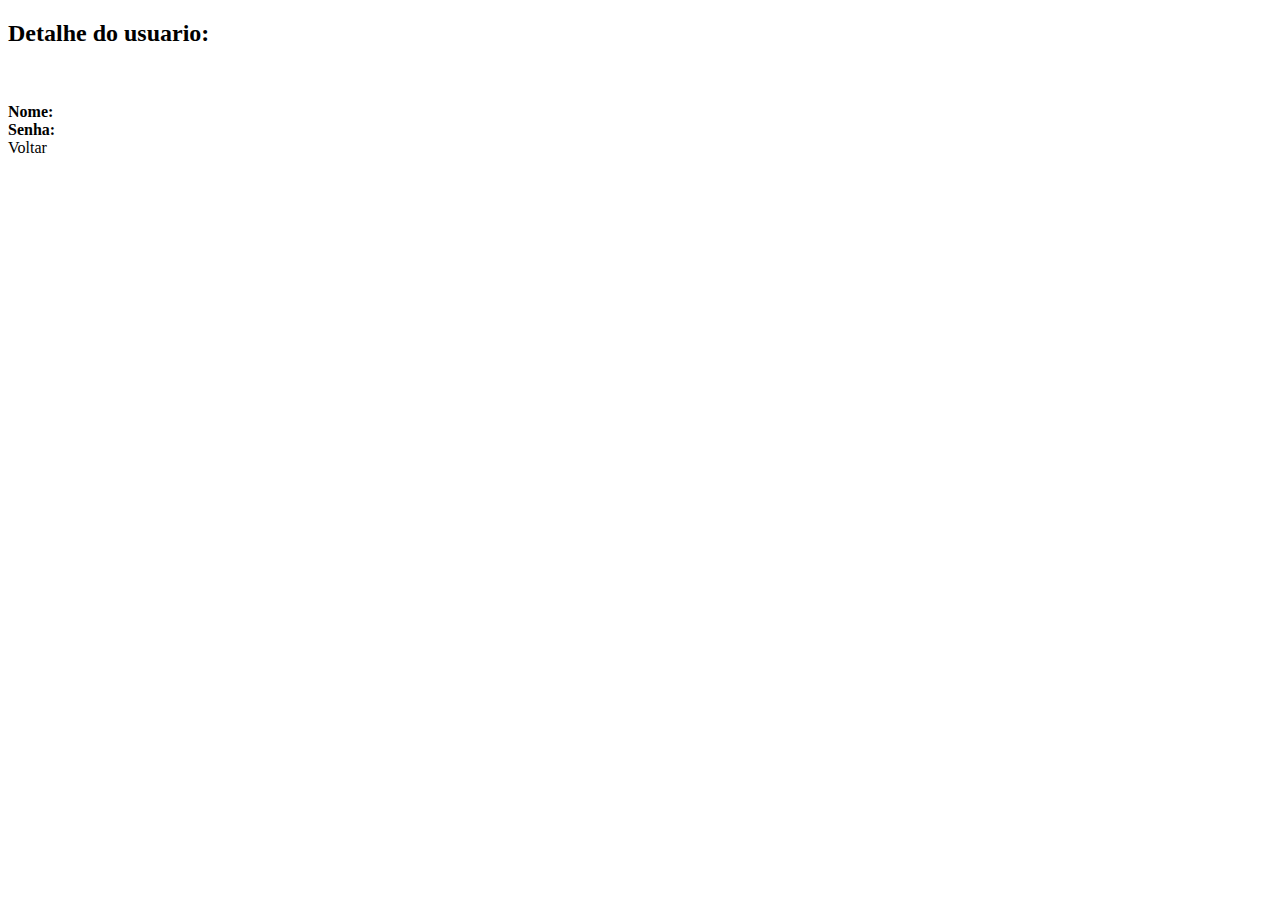
<file: src/main/resources/templates/detalhaUsuario.html>
<!DOCTYPE html>
<html lang="en" xmlns:th="http://www.w3.org/1999/xhtml">
<head>
    <meta charset="UTF-8">
    <title>Detalhe do Usuario</title>
</head>
<body>
  <h2> Detalhe do usuario:</h2> <br /><br />

  <strong>Nome: </strong><span th:text="${usuario.nome}"></span><br />
  <strong>Senha: </strong><span th:text="${usuario.senha}"></span>
  <br />

  <a th:href="@{/usuario/lista}">Voltar</a>

</body>
</html>
</file>
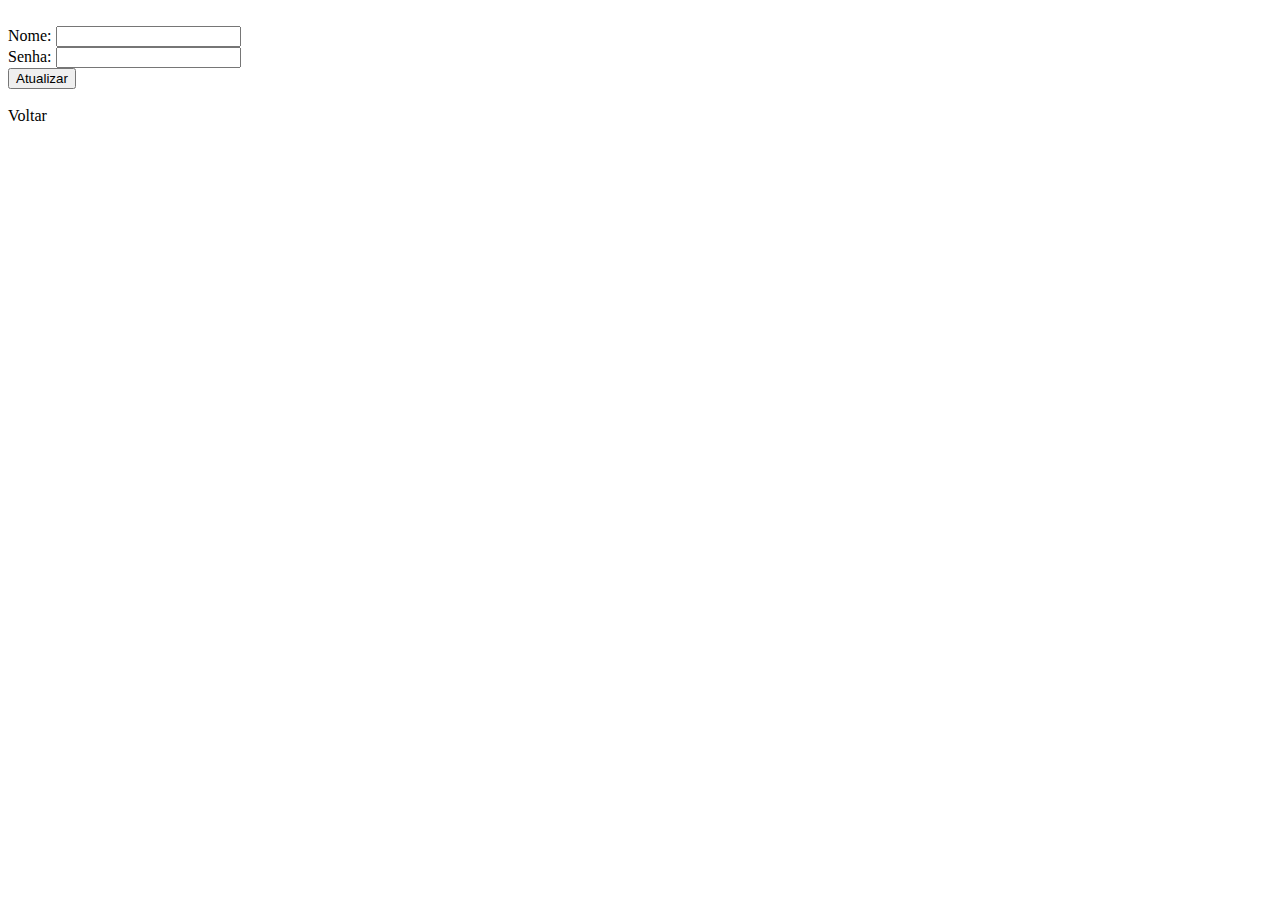
<file: src/main/resources/templates/formaltera.html>
<!DOCTYPE html>
<html lang="en" xmlns:th="http://www.w3.org/1999/xhtml">
<head>
    <meta charset="UTF-8">
    <title>Alteração</title>
</head>
<body>
  <form action="/usuario/atualiza" method="post">
    <input type="hidden" name="id" th:value="${usuario.id}" ><br />
    Nome: <input type="text" name="nome" th:value="${usuario.nome}"><br />
    Senha: <input type="text" name="senha" th:value="${usuario.senha}"><br />
    <input type="submit" value="Atualizar">
  </form>
  <br />
  <a th:href="@{/hotel/listaUsuarios}">Voltar</a>

</body>
</html>
</file>
